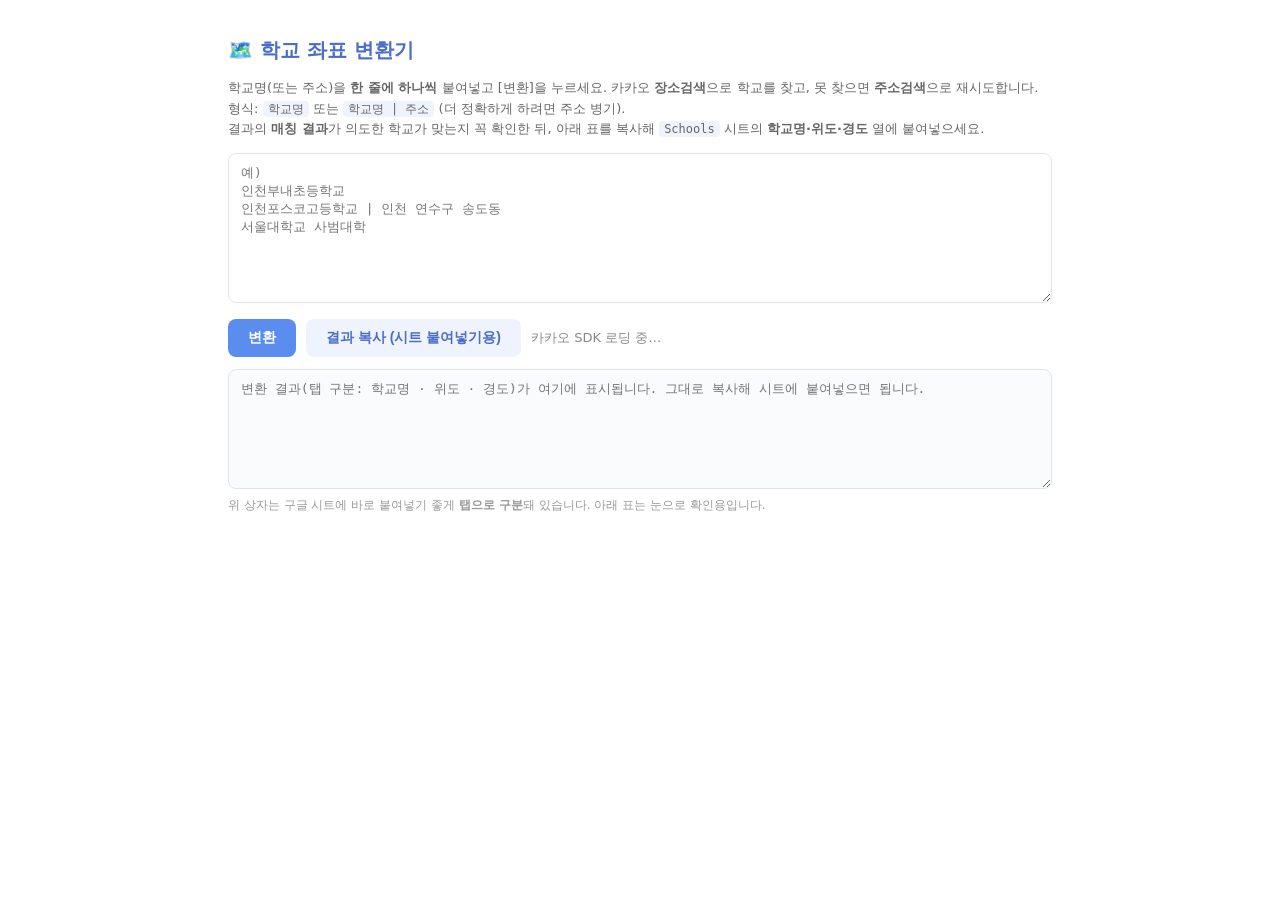
<file: tools/geocode.html>
<!DOCTYPE html>
<html lang="ko">
<head>
  <meta charset="UTF-8" />
  <meta name="viewport" content="width=device-width, initial-scale=1.0" />
  <title>학교 좌표 변환기 — ScienceCoLab</title>
  <!-- 메인 앱의 카카오 키 재사용 -->
  <script src="../js/config.js"></script>
  <script>
    // 장소검색(Places) + 주소검색(Geocoder)에 필요한 services 라이브러리 로드
    const s = document.createElement('script');
    s.src = `https://dapi.kakao.com/v2/maps/sdk.js?appkey=${CONFIG.KAKAO_APP_KEY}&autoload=false&libraries=services`;
    s.onload = () => kakao.maps.load(() => { window.__kakaoReady = true; });
    document.head.appendChild(s);
  </script>
  <style>
    * { box-sizing: border-box; }
    body { font-family: 'Noto Sans KR', system-ui, sans-serif; max-width: 860px; margin: 0 auto; padding: 24px 18px 60px; color: #2d3e5e; }
    h1 { font-size: 20px; color: #4a6dc7; }
    p.desc { font-size: 13px; color: #666; line-height: 1.6; }
    code { background: #eef3fd; padding: 1px 5px; border-radius: 4px; font-size: 12px; }
    textarea { width: 100%; font-family: ui-monospace, monospace; font-size: 13px; border: 1px solid #dde3ec; border-radius: 8px; padding: 10px 12px; }
    #input { height: 150px; }
    #output { height: 120px; background: #fafbfc; }
    .row { display: flex; gap: 10px; align-items: center; margin: 12px 0; flex-wrap: wrap; }
    button { background: #5b8def; color: #fff; border: none; border-radius: 8px; padding: 10px 20px; font-size: 14px; font-weight: 600; cursor: pointer; }
    button:hover { background: #4a6dc7; }
    button:disabled { opacity: .5; cursor: default; }
    button.ghost { background: #eef3fd; color: #4a6dc7; }
    #status { font-size: 13px; color: #888; }
    table { border-collapse: collapse; width: 100%; margin-top: 14px; font-size: 13px; }
    th, td { border: 1px solid #eef0f5; padding: 7px 9px; text-align: left; }
    th { background: #e8eef9; color: #2d3e5e; }
    td.coord { font-family: ui-monospace, monospace; }
    .ok { color: #2a8c55; font-weight: 600; }
    .addr { color: #b07a1f; font-weight: 600; }
    .fail { color: #c0453b; font-weight: 600; }
    .matched { color: #888; font-size: 12px; }
    .hint { font-size: 12px; color: #999; margin-top: 4px; }
  </style>
</head>
<body>
  <h1>🗺️ 학교 좌표 변환기</h1>
  <p class="desc">
    학교명(또는 주소)을 <b>한 줄에 하나씩</b> 붙여넣고 [변환]을 누르세요.
    카카오 <b>장소검색</b>으로 학교를 찾고, 못 찾으면 <b>주소검색</b>으로 재시도합니다.<br>
    형식: <code>학교명</code> 또는 <code>학교명 | 주소</code> (더 정확하게 하려면 주소 병기).<br>
    결과의 <b>매칭 결과</b>가 의도한 학교가 맞는지 꼭 확인한 뒤, 아래 표를 복사해
    <code>Schools</code> 시트의 <b>학교명·위도·경도</b> 열에 붙여넣으세요.
  </p>

  <textarea id="input" placeholder="예)&#10;인천부내초등학교&#10;인천포스코고등학교 | 인천 연수구 송도동&#10;서울대학교 사범대학"></textarea>
  <div class="row">
    <button id="go" onclick="runGeocode()">변환</button>
    <button class="ghost" onclick="copyTsv()">결과 복사 (시트 붙여넣기용)</button>
    <span id="status">카카오 SDK 로딩 중…</span>
  </div>

  <textarea id="output" readonly placeholder="변환 결과(탭 구분: 학교명 · 위도 · 경도)가 여기에 표시됩니다. 그대로 복사해 시트에 붙여넣으면 됩니다."></textarea>
  <div class="hint">위 상자는 구글 시트에 바로 붙여넣기 좋게 <b>탭으로 구분</b>돼 있습니다. 아래 표는 눈으로 확인용입니다.</div>

  <table id="results" hidden>
    <thead><tr><th>#</th><th>입력</th><th>위도</th><th>경도</th><th>매칭 결과</th><th>상태</th></tr></thead>
    <tbody></tbody>
  </table>

  <script>
    function waitKakao() {
      return new Promise(resolve => {
        (function poll() {
          if (window.__kakaoReady && window.kakao && kakao.maps && kakao.maps.services) return resolve(true);
          setTimeout(poll, 150);
        })();
      });
    }
    waitKakao().then(() => { document.getElementById('status').textContent = '준비됨 ✓'; });

    const delay = ms => new Promise(r => setTimeout(r, ms));

    // 장소검색 (학교명 등 키워드)
    function keywordSearch(query) {
      return new Promise(resolve => {
        new kakao.maps.services.Places().keywordSearch(query, (data, st) => {
          if (st === kakao.maps.services.Status.OK && data.length) {
            resolve({ lat: +data[0].y, lng: +data[0].x, matched: data[0].place_name + (data[0].road_address_name ? ' · ' + data[0].road_address_name : '') });
          } else resolve(null);
        });
      });
    }
    // 주소검색
    function addressSearch(query) {
      return new Promise(resolve => {
        new kakao.maps.services.Geocoder().addressSearch(query, (data, st) => {
          if (st === kakao.maps.services.Status.OK && data.length) {
            resolve({ lat: +data[0].y, lng: +data[0].x, matched: data[0].address_name });
          } else resolve(null);
        });
      });
    }

    async function runGeocode() {
      const goBtn = document.getElementById('go');
      const status = document.getElementById('status');
      await waitKakao();

      const lines = document.getElementById('input').value.split('\n').map(l => l.trim()).filter(Boolean);
      if (!lines.length) { status.textContent = '변환할 학교명을 입력하세요.'; return; }

      goBtn.disabled = true;
      const tbody = document.querySelector('#results tbody');
      tbody.innerHTML = '';
      document.getElementById('results').hidden = false;
      const tsv = [];

      for (let i = 0; i < lines.length; i++) {
        status.textContent = `변환 중… ${i + 1}/${lines.length}`;
        const parts = lines[i].split('|').map(s => s.trim());
        const name = parts[0];
        const addr = parts[1] || '';

        let res = null, how = '';
        if (addr) { res = await addressSearch(addr); if (res) how = 'addr'; }
        if (!res) { res = await keywordSearch(name); if (res) how = 'kw'; }
        if (!res && addr) { res = await keywordSearch(addr); if (res) how = 'kw'; }

        const tr = document.createElement('tr');
        if (res) {
          const lat = res.lat.toFixed(6), lng = res.lng.toFixed(6);
          const label = how === 'addr' ? '<span class="addr">주소검색</span>' : '<span class="ok">장소검색</span>';
          tr.innerHTML = `<td>${i + 1}</td><td>${esc(name)}</td><td class="coord">${lat}</td><td class="coord">${lng}</td><td class="matched">${esc(res.matched)}</td><td>${label}</td>`;
          tsv.push(`${name}\t${lat}\t${lng}`);
        } else {
          tr.innerHTML = `<td>${i + 1}</td><td>${esc(name)}</td><td>-</td><td>-</td><td class="matched">-</td><td><span class="fail">실패</span></td>`;
          tsv.push(`${name}\t\t`);
        }
        tbody.appendChild(tr);
        await delay(250); // 과도한 연속 호출 방지
      }

      document.getElementById('output').value = tsv.join('\n');
      status.textContent = `완료 ✓ (${lines.length}건)`;
      goBtn.disabled = false;
    }

    function copyTsv() {
      const out = document.getElementById('output');
      if (!out.value) { document.getElementById('status').textContent = '먼저 변환을 실행하세요.'; return; }
      out.select();
      navigator.clipboard.writeText(out.value).then(
        () => { document.getElementById('status').textContent = '복사됨 ✓ 시트에 붙여넣으세요.'; },
        () => { document.execCommand('copy'); }
      );
    }

    function esc(s) {
      return String(s).replace(/[&<>"']/g, c => ({ '&': '&amp;', '<': '&lt;', '>': '&gt;', '"': '&quot;', "'": '&#39;' }[c]));
    }
  </script>
</body>
</html>
</file>
